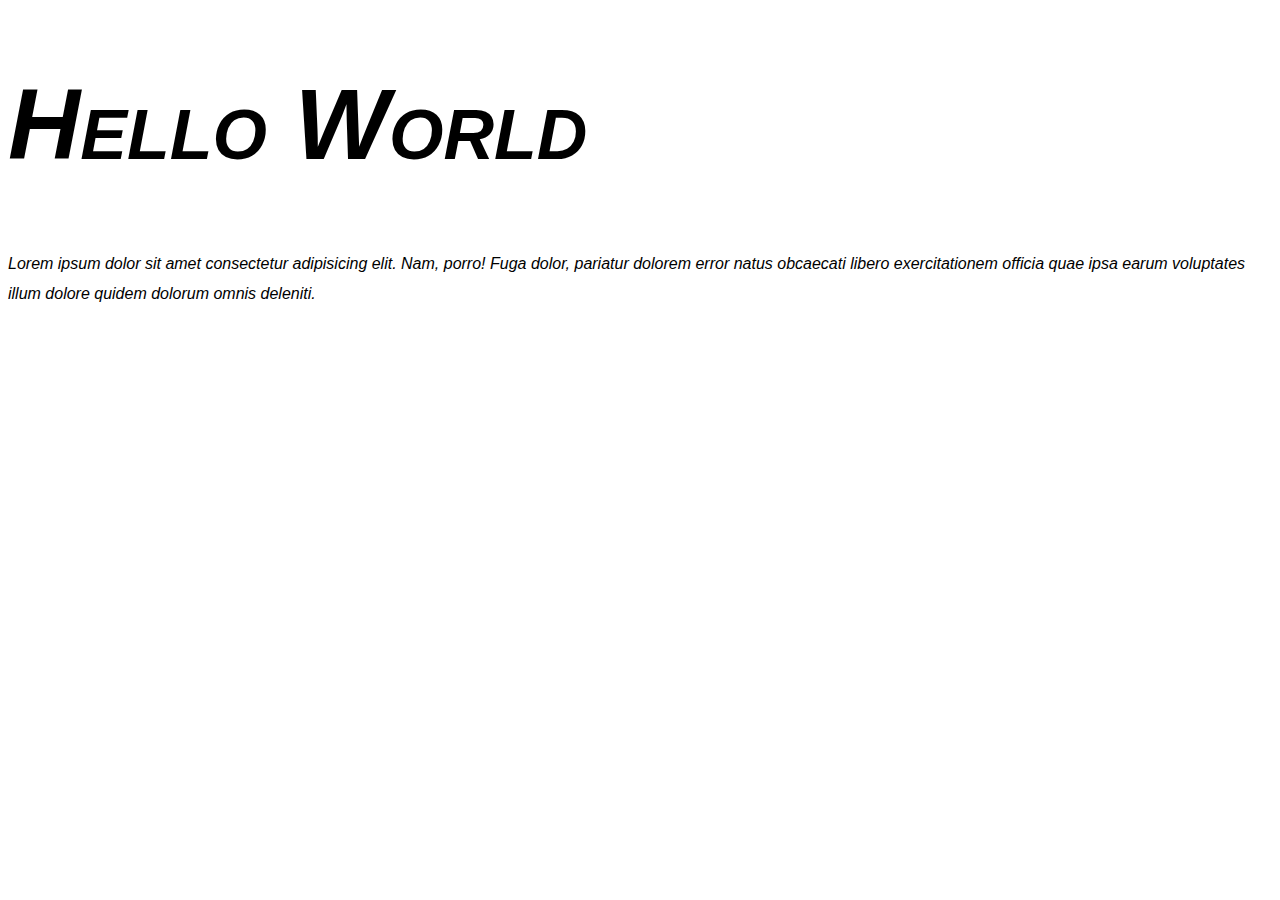
<file: Latihan 2/index.html>
<!DOCTYPE html>
<html>
<head>
    <title>FONT CSS</title>
    <link rel="stylesheet" href="style.css">
</head>
<body>
    <h1>Hello World</h1>
    <p>Lorem ipsum dolor sit amet consectetur adipisicing elit. Nam, porro! Fuga dolor, pariatur dolorem error natus obcaecati libero exercitationem officia quae ipsa earum voluptates illum dolore quidem dolorum omnis deleniti.</p>
</body>
</html>
</file>
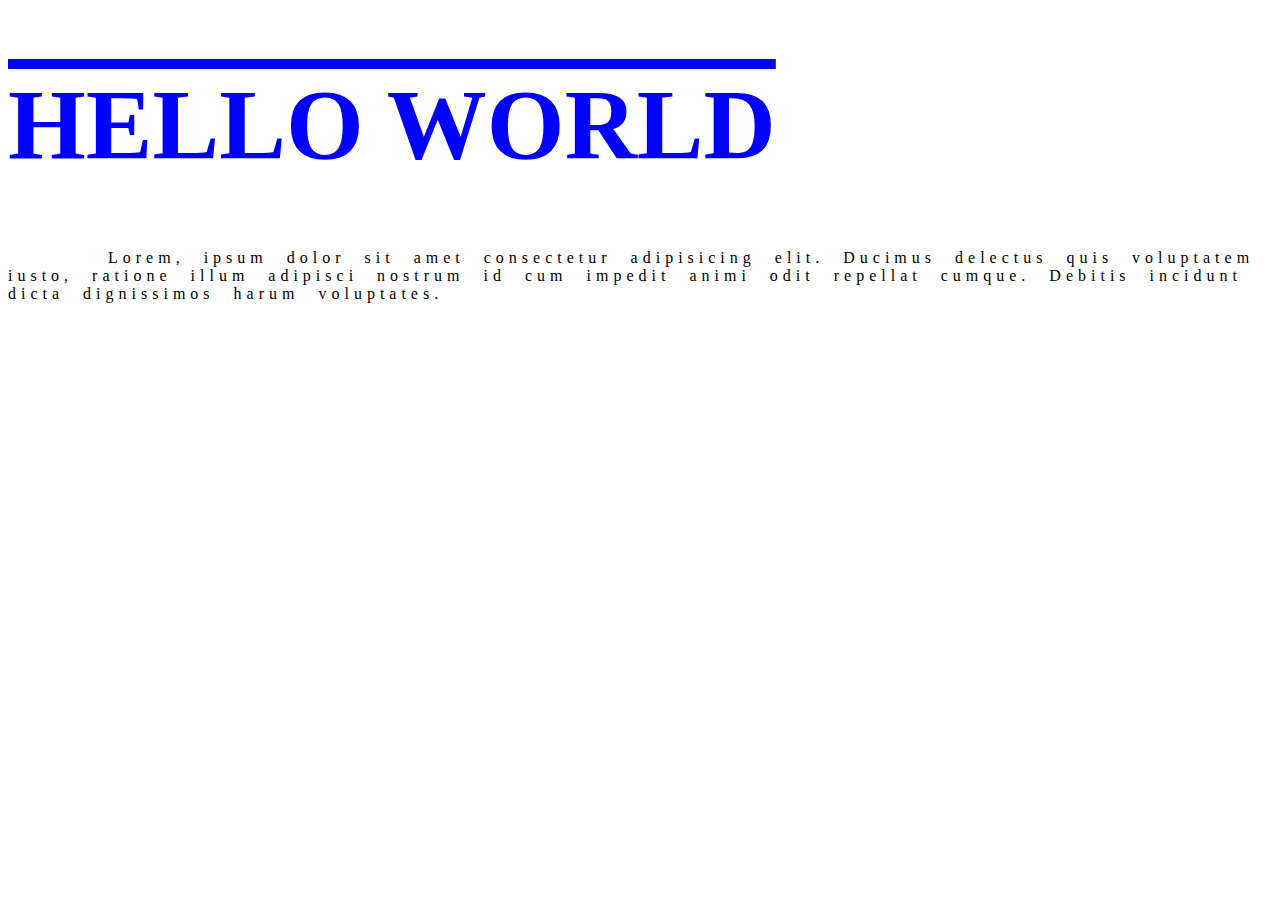
<file: Latihan 3/index.html>
<!DOCTYPE html>
<html>
<head>
    <title>Text CSS</title>
    <link rel="stylesheet" href="style.css">
</head>
<body>
    <h1>Hello World</h1>
    <p>Lorem, ipsum dolor sit amet consectetur adipisicing elit. Ducimus delectus quis voluptatem iusto, ratione illum adipisci nostrum id cum impedit animi odit repellat cumque. Debitis incidunt dicta dignissimos harum voluptates.</p>
</body>
</html>
</file>
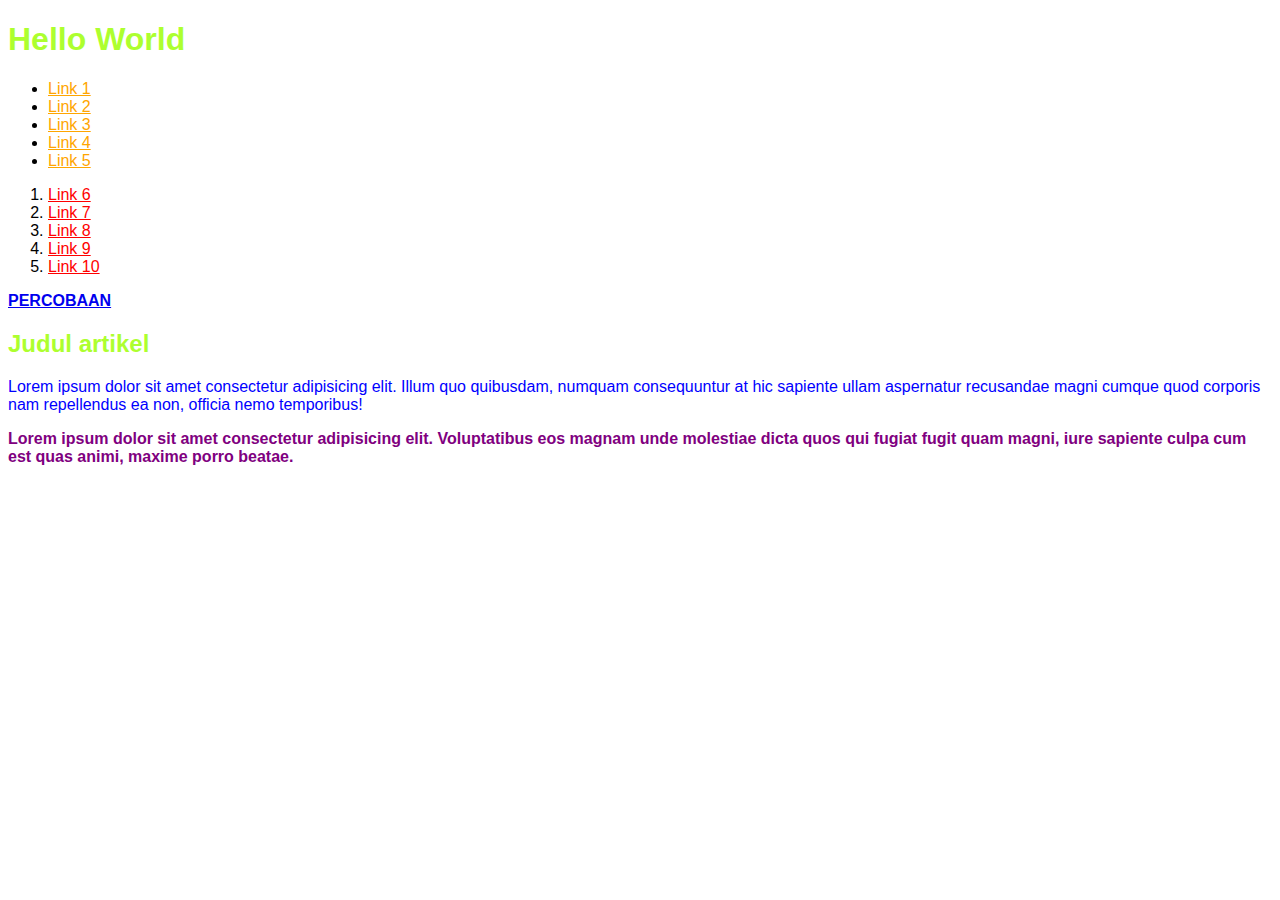
<file: Latihan 5/index.html>
<!DOCTYPE html>
<html>
<head>
    <title>Selector</title>
    <link rel="stylesheet" href="style.css">
</head>
<body>
    <h1>Hello World</h1>
    <ul>
        <li><a href="#">Link 1</a></li>
        <li><a href="#">Link 2</a></li>
        <li><a href="#">Link 3</a></li>
        <li><a href="#">Link 4</a></li>
        <li><a href="#">Link 5</a></li>
    </ul>
    
    <ol>
        <li><a href="#">Link 6</a></li>
        <li><a href="#">Link 7</a></li>
        <li><a href="#">Link 8</a></li>
        <li><a href="#">Link 9</a></li>
        <li><a href="#">Link 10</a></li>
    </ol>
    <a href="#" class="cetak-tebal">PERCOBAAN</a>
    <h2>Judul artikel</h2>
    <p id="p1">Lorem ipsum dolor sit amet consectetur adipisicing elit. Illum quo quibusdam, numquam consequuntur at hic sapiente ullam aspernatur recusandae magni cumque quod corporis nam repellendus ea non, officia nemo temporibus!</p>
    <p class="p2 cetak-tebal">Lorem ipsum dolor sit amet consectetur adipisicing elit. Voluptatibus eos magnam unde molestiae dicta quos qui fugiat fugit quam magni, iure sapiente culpa cum est quas animi, maxime porro beatae.</p>

</body>
</html>
</file>
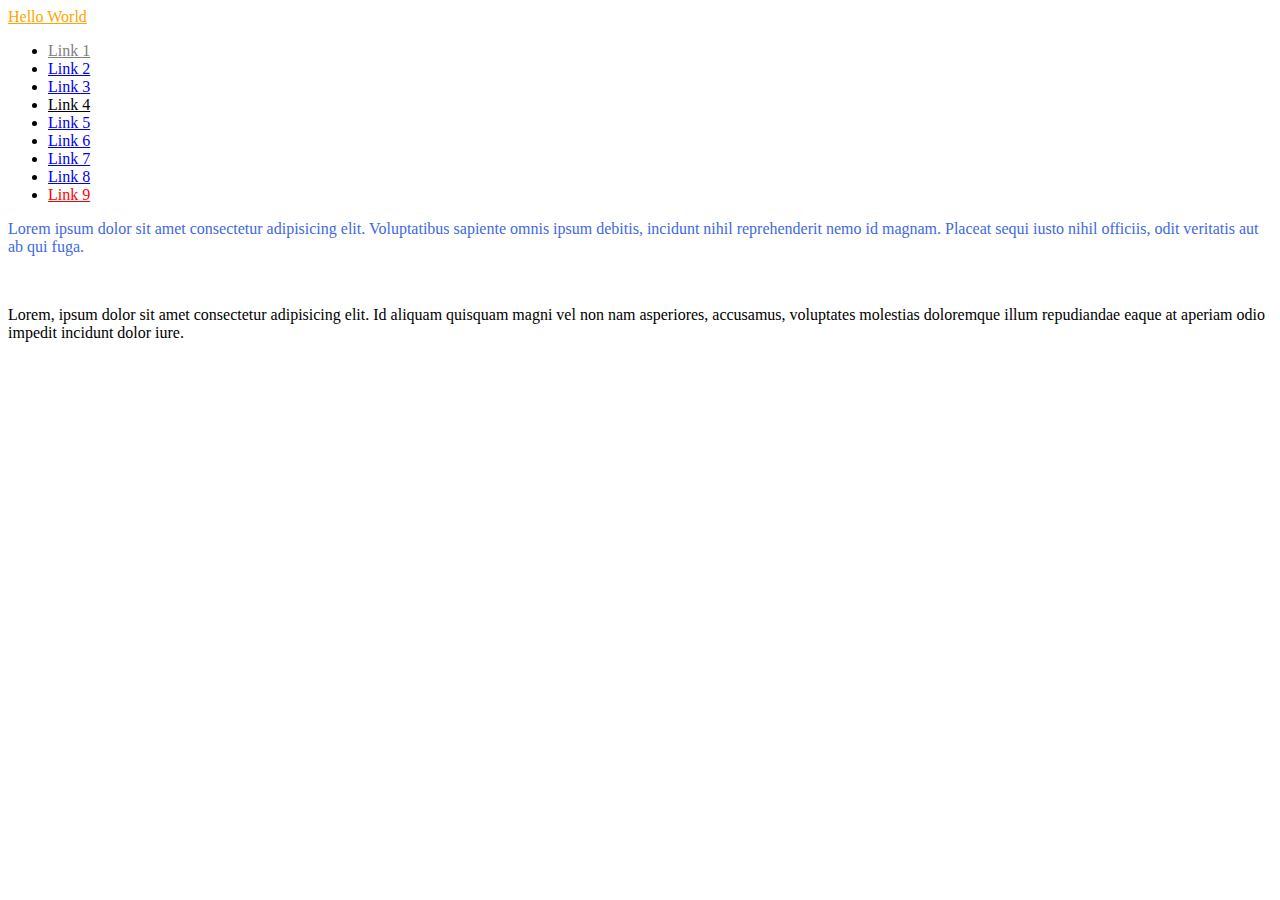
<file: Latihan 6/index.html>
<!DOCTYPE html>
<html>
<head>
    <title>Pseudoclass</title>
    <link rel="stylesheet" href="style.css">
</head>
<body>
    <a href="#" class="hello">Hello World</a>
    <ul>
        <li><a href="...">Link 1</a></li>
        <li><a href="...">Link 2</a></li>
        <li><a href="...">Link 3</a></li>
        <li><a href="...">Link 4</a></li>
        <li><a href="...">Link 5</a></li>
        <li><a href="...">Link 6</a></li>
        <li><a href="...">Link 7</a></li>
        <li><a href="...">Link 8</a></li>
        <li><a href="...">Link 9</a></li>
    </ul>
    <p>Lorem ipsum dolor sit amet consectetur adipisicing elit. Voluptatibus sapiente omnis ipsum debitis, incidunt nihil reprehenderit nemo id magnam. Placeat sequi iusto nihil officiis, odit veritatis aut ab qui fuga.</p>
    <br>
    <p>Lorem, ipsum dolor sit amet consectetur adipisicing elit. Id aliquam quisquam magni vel non nam asperiores, accusamus, voluptates molestias doloremque illum repudiandae eaque at aperiam odio impedit incidunt dolor iure.</p>
</body>
</html>
</file>
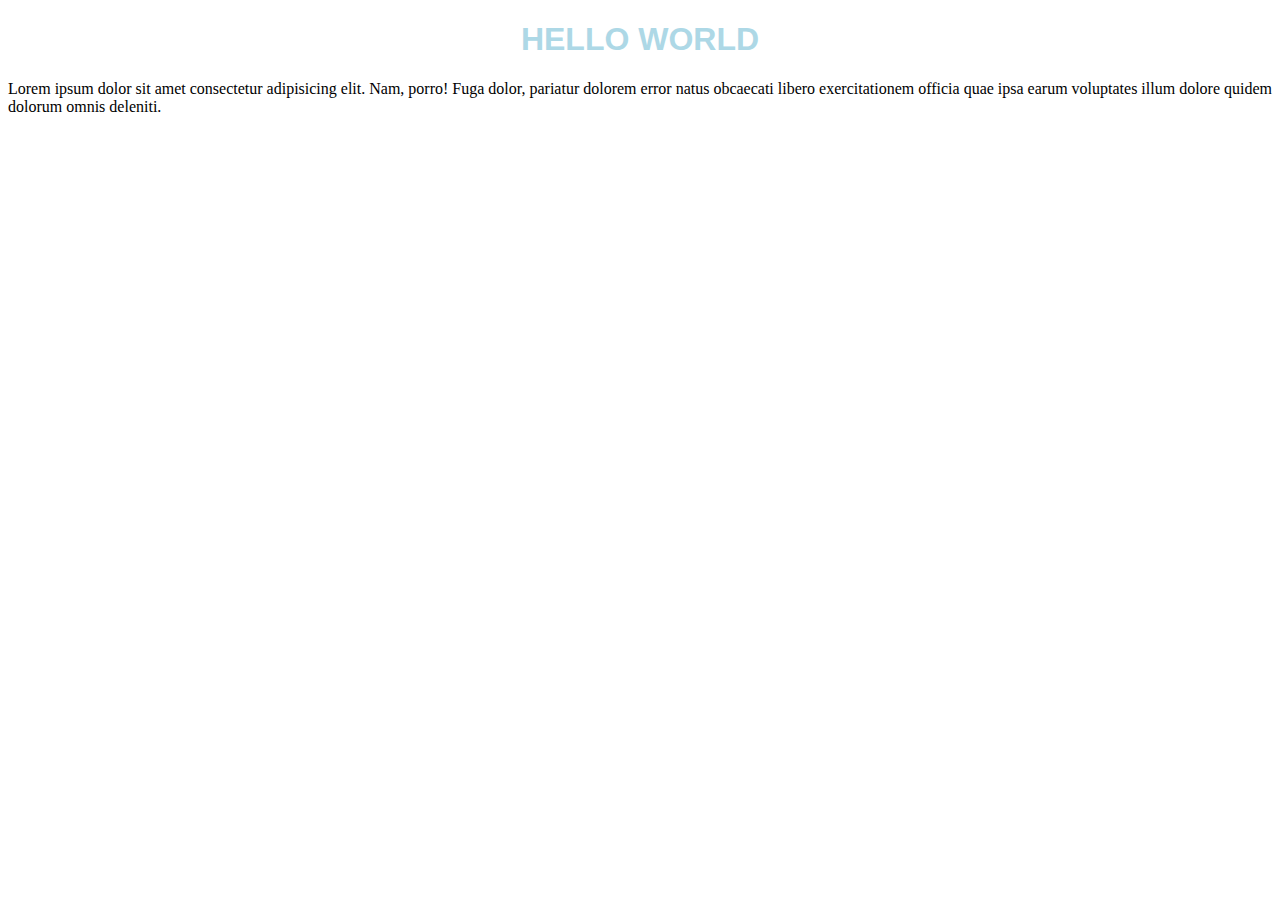
<file: Latihan 1/embed.html>
<!DOCTYPE html>
<html>
<head>
    <title>Embed CSS</title>
    <style>
        h1{
            color : lightblue;
            text-align: center;
            font-family: Arial, Helvetica, sans-serif;
        }
    </style>
</head>
<body>
    <h1>HELLO WORLD</h1>
    <p>Lorem ipsum dolor sit amet consectetur adipisicing elit. Nam, porro! Fuga dolor, pariatur dolorem error natus obcaecati libero exercitationem officia quae ipsa earum voluptates illum dolore quidem dolorum omnis deleniti.</p>
</body>
</html>
</file>
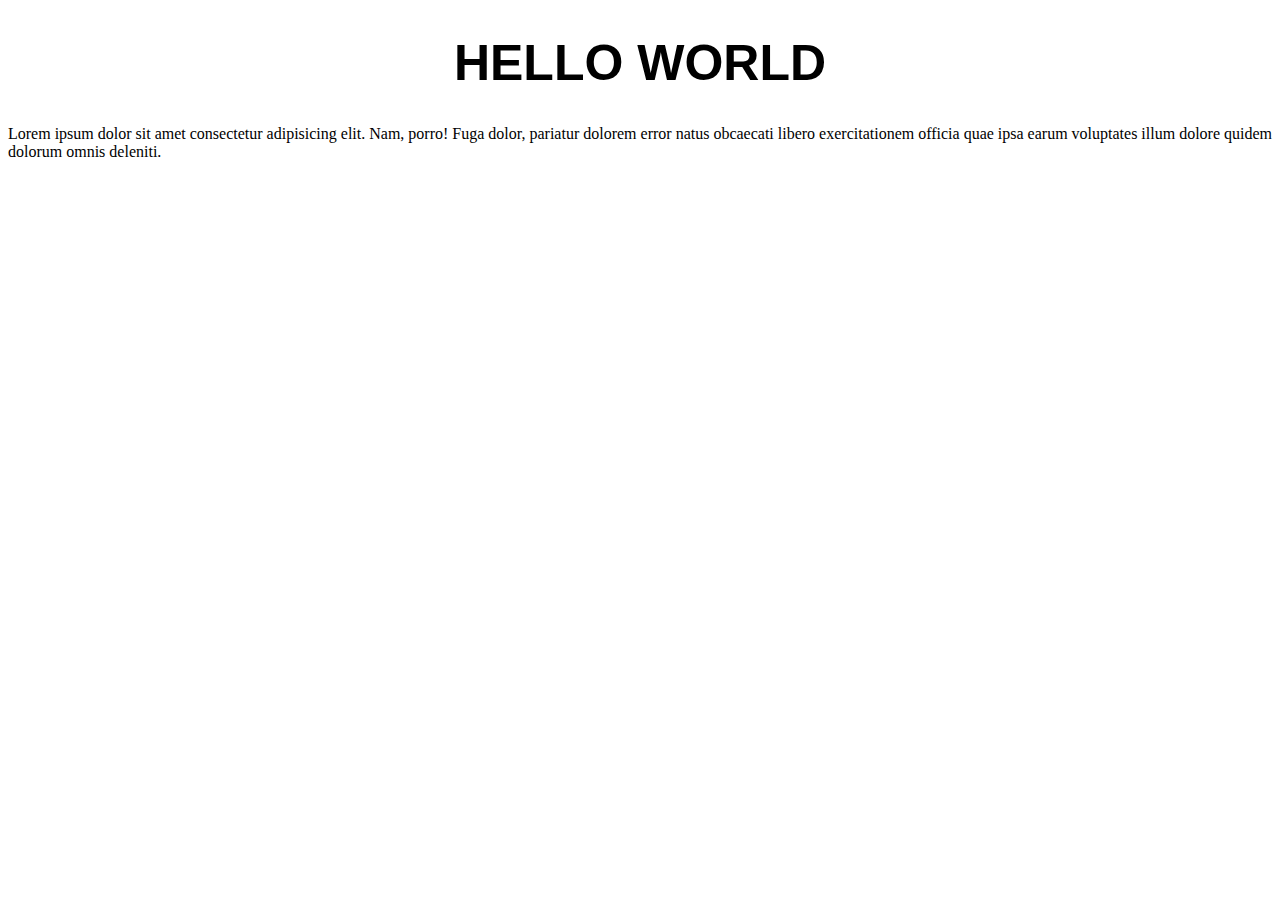
<file: Latihan 1/external.html>
<!DOCTYPE html>
<html>
<head>
    <title>External CSS</title>
    <link rel="stylesheet" href="style.css">
</head>
<body>
    <h1>HELLO WORLD</h1>
    <p>Lorem ipsum dolor sit amet consectetur adipisicing elit. Nam, porro! Fuga dolor, pariatur dolorem error natus obcaecati libero exercitationem officia quae ipsa earum voluptates illum dolore quidem dolorum omnis deleniti.</p>
</body>
</html>
</file>
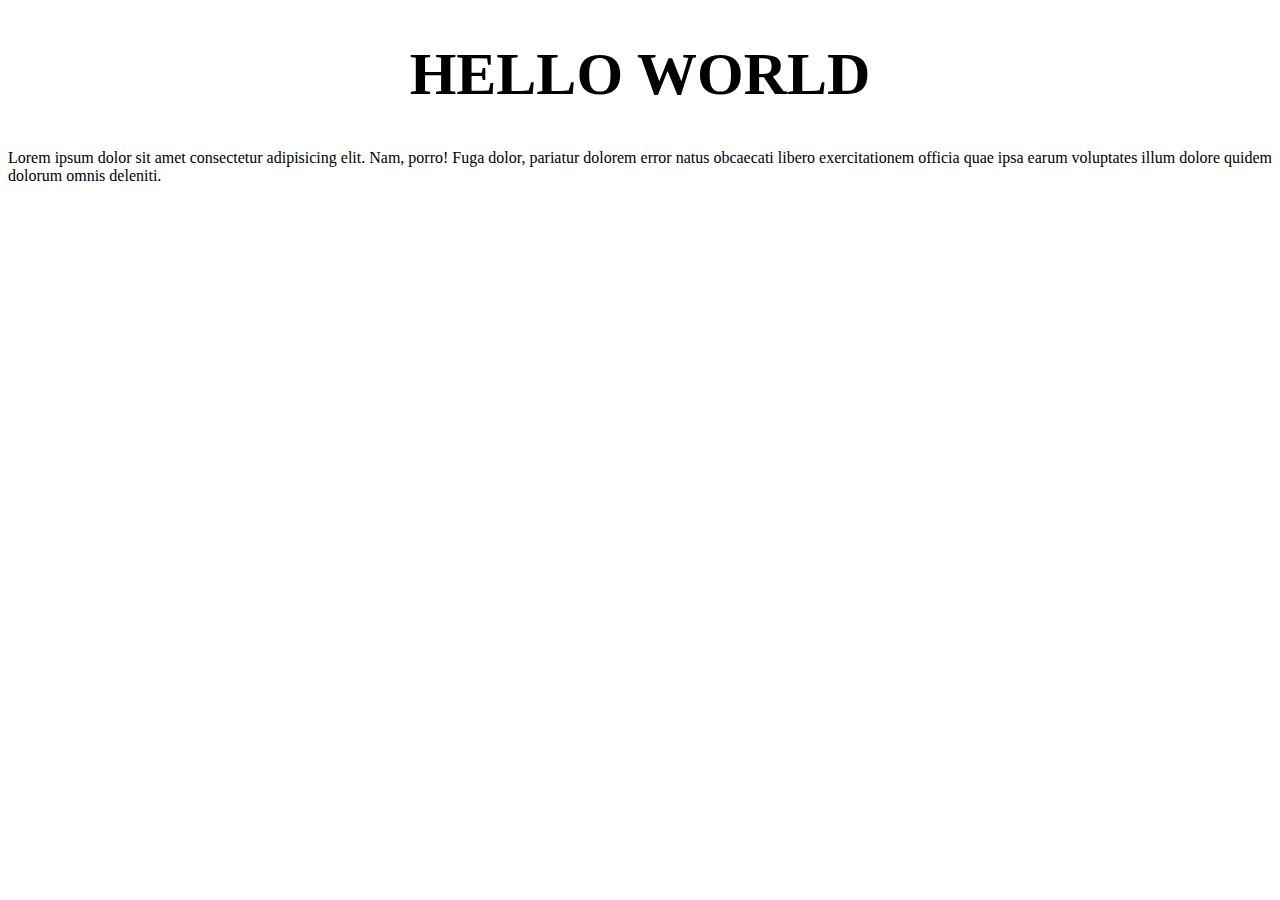
<file: Latihan 1/inline.html>
<!DOCTYPE html>
<html>
<head>
    <title>Embed CSS</title>
</head>
<body>
    <h1 style="text-align: center; font-size: 60px;">HELLO WORLD</h1>
    <p>Lorem ipsum dolor sit amet consectetur adipisicing elit. Nam, porro! Fuga dolor, pariatur dolorem error natus obcaecati libero exercitationem officia quae ipsa earum voluptates illum dolore quidem dolorum omnis deleniti.</p>
</body>
</html>
</file>
<file: Latihan 2/style.css>
h1{
    font-family: Arial, Helvetica, sans-serif;
    font-size: 100px;
    font-variant: small-caps;
    font-style: italic;
}
p{
    font: italic normal 200 16px/30px arial,helvetica,sans-serif;
    
}
</file>
<file: Latihan 3/style.css>
h1{
    color:blue;
    font-size: 100px;
    text-decoration:overline;
    text-transform: uppercase;
}
p{
    text-indent: 100px;
    letter-spacing: 5px;
    word-spacing: 10px;
}
</file>
<file: Latihan 5/style.css>
body{
    font-family: Arial, Helvetica, sans-serif;
}
h1{
    color: greenyellow;
}
h2{
    color: greenyellow;
}
ul li a{
    color: orange;
}
ol li a{
    color: red;
}
#p1{
    color: blue;
}
.p2{
    color: purple;
}
.cetak-tebal{
    font-weight: 900;
}
</file>
<file: Latihan 6/style.css>
.hello:link{
    color:orange;
}
.hello:hover{
    font-family: Arial, Helvetica, sans-serif;
    font-size: 50px;
}
.hello:active{
    color:blue;
}
.hello:visited{
    color: greenyellow;
}
li:first-child a{
    color: grey;
}
li:nth-child(4) a{
    color: black;
}
li:last-child a{
    color: red;
}
p:first-of-type{
    color:royalblue;
}
</file>
<file: Latihan 1/style.css>
h1{
    text-align: center;
    font-family: Arial, Helvetica, sans-serif;
    font-size: 50px;
}
</file>
